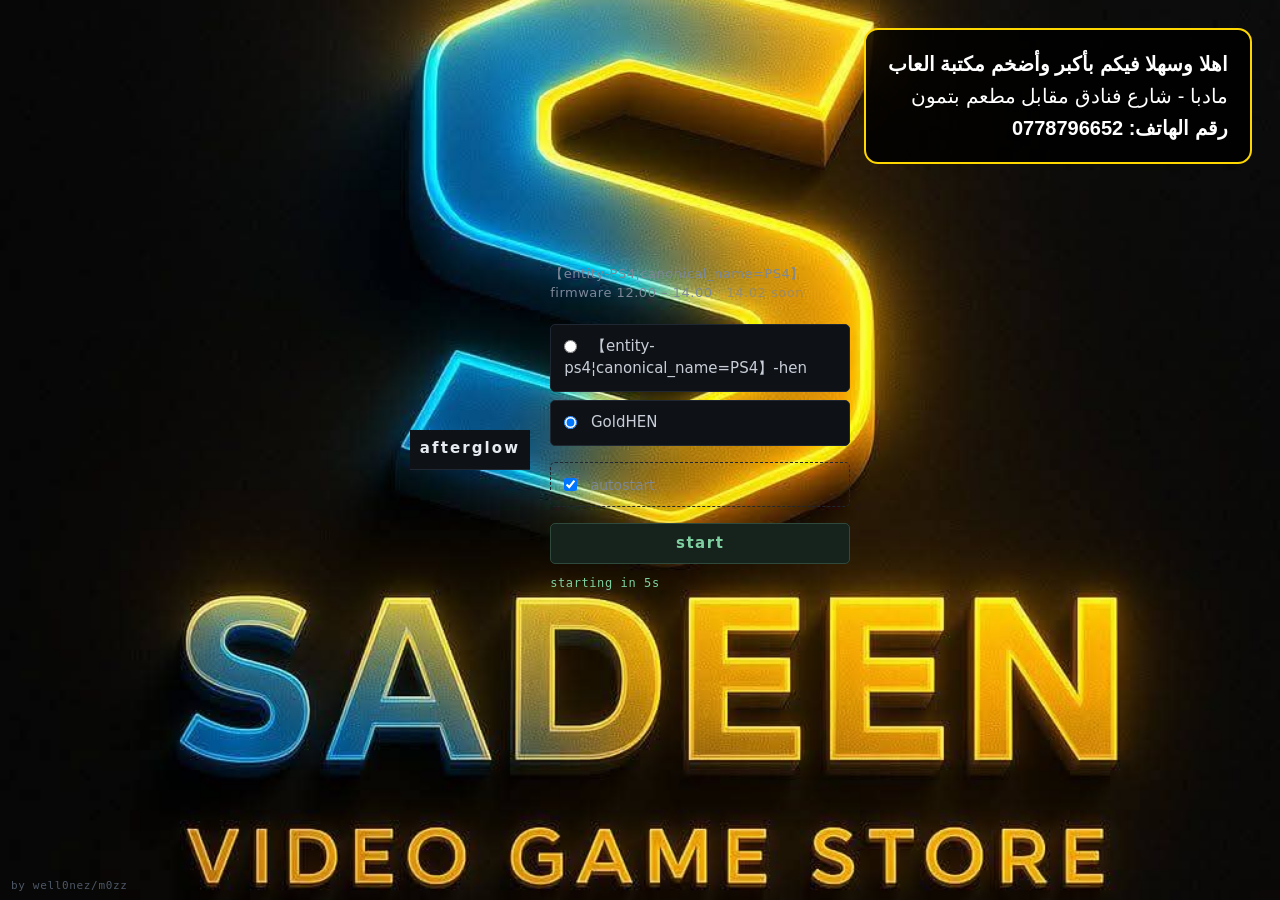
<file: index.html>
<!doctype html>
<html class="landing" lang="en" manifest="cache.appcache">
  <head>
    <meta charset="utf-8" />
    <meta name="viewport" content="width=device-width,initial-scale=1" />
    <title>afterglow</title>
    <link rel="stylesheet" href="style.css" />
  </head>
  <body>
    <div id="brand"><b>afterglow</b></div>

    <div class="shell">
      <img class="meme" src="meme.png" alt="" />

      <main class="panel">
        <p class="lede">【entity-PS4¦canonical_name=PS4】 firmware 12.00 &ndash; 14.00 <span class="soon">&middot; 14.02 soon</span></p>

        <form class="pick" id="pick">
          <label class="opt">
            <input type="radio" name="payload" value="hen" />
            <span>【entity-ps4¦canonical_name=PS4】-hen</span>
          </label>
          <label class="opt">
            <input type="radio" name="payload" value="goldhen" checked />
            <span>GoldHEN</span>
          </label>

          <label class="opt opt-auto">
            <input type="checkbox" id="auto" checked />
            <span>autostart</span>
          </label>

          <button class="btn" type="submit">start</button>
          <p class="count" id="count"></p>
          <p class="count" id="cache" aria-live="polite"></p>
        </form>
      </main>
    </div>

    <p class="byline">by well0nez/m0zz</p>
<script src="launch.js"></script>
    <div class="sadeen-info" style="position:fixed !important; top:28px !important; right:28px !important; z-index:9999 !important; background:rgba(0,0,0,0.85) !important; border:2px solid #FFD700 !important; border-radius:14px !important; padding:18px 22px !important; text-align:right !important; max-width:480px !important; direction:rtl !important; font-family:Arial;">
  <p style="font-size:28px; font-weight:bold; color:#FFD700; margin:5px;">اهلا وسهلا فيكم بأكبر وأضخم مكتبة العاب</p>
  <p style="font-size:22px; margin:5px;">مادبا - شارع فنادق مقابل مطعم بتمون</p>
  <p style="font-size:24px; font-weight:bold; margin:5px; direction:ltr;">0778796652 :رقم الهاتف</p>
    </div>
  </body>
</html>
</file>
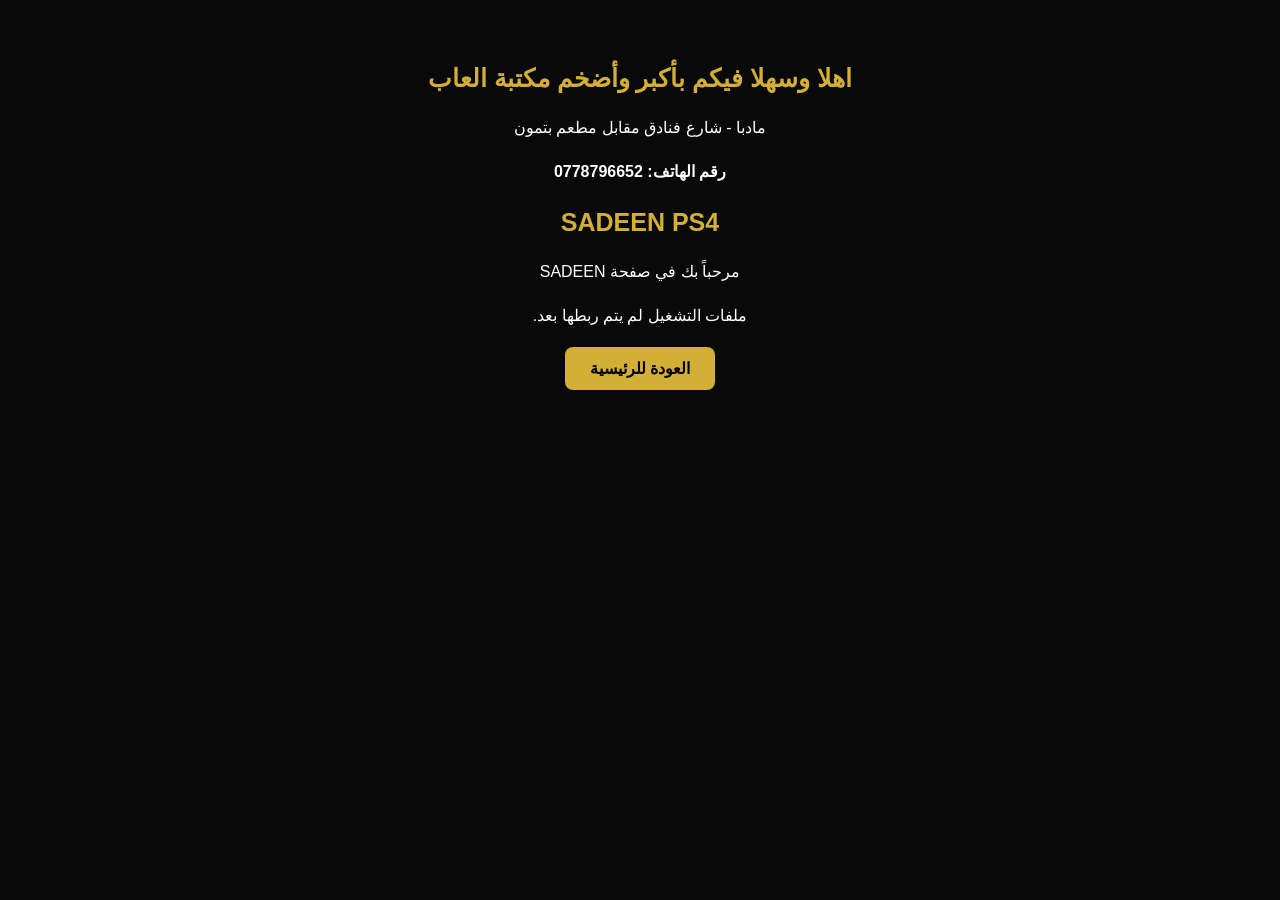
<file: exploit.html>
<!DOCTYPE html>
<html lang="ar" dir="rtl">
<head>
<meta charset="UTF-8">
<meta name="viewport" content="width=device-width, initial-scale=1">
<title>SADEEN PS4</title>
<style>
body {
  background:#090909;
  color:#d4af37;
  font-family:Arial;
  text-align:center;
  padding:35px 15px;
}
h2 {font-size:25px}
p {color:white;line-height:1.8}
a {
  display:inline-block;
  padding:12px 25px;
  background:#d4af37;
  color:#000;
  text-decoration:none;
  border-radius:8px;
  font-weight:bold;
}
</style>
</head>
<body>

<div class="sadeen-info">
  <h2>اهلا وسهلا فيكم بأكبر وأضخم مكتبة العاب</h2>
  <p>مادبا - شارع فنادق مقابل مطعم بتمون</p>
  <p><b>رقم الهاتف: 0778796652</b></p>
</div>

<h2>SADEEN PS4</h2>
<p>مرحباً بك في صفحة SADEEN</p>
<p>ملفات التشغيل لم يتم ربطها بعد.</p>
<a href="./index.html">العودة للرئيسية</a>
</body>
</html>
</file>
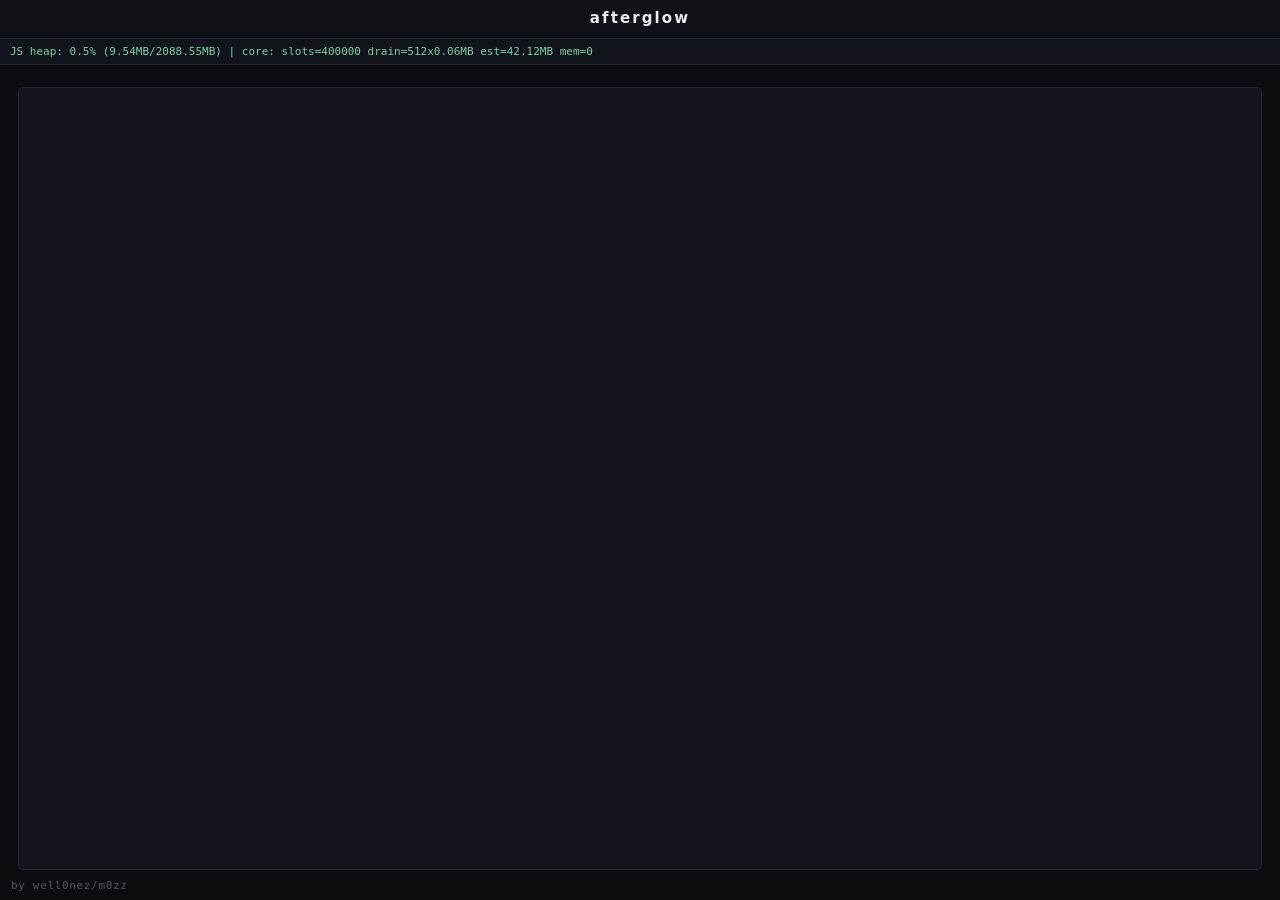
<file: jb.html>
<!doctype html>
<html lang="en" manifest="cache.appcache">
  <head>
    <meta charset="utf-8" />
    <meta name="viewport" content="width=device-width,initial-scale=1" />
    <title>afterglow</title>
    <!-- This page carries its own styles and starts its own module, and it
         loads NOTHING else. That duplicates a little of style.css, and it is
         deliberate: every subresource is one more allocation and one more
         timing shift in the process that core.js is about to groom, and this
         exploit is decided by exactly that. The landing page may use the
         shared stylesheet; this one may not. -->
    <style>
      :root {
        --bg: #0b0d10;
        --panel: #0e1116;
        --sunk: #11151b;
        --line: #1e2732;
        --fg: #c8ced8;
        --bright: #e6ebf2;
        --dim: #7c8798;
        --faint: #4d5765;
        --ok: #7fd0a0;
        --bad: #d08a7f;
        --warn: #d8c07f;
        --sans: "Segoe UI", system-ui, sans-serif;
        --mono: Consolas, "DejaVu Sans Mono", monospace;
      }
      * {
        box-sizing: border-box;
      }
      html,
      body {
        margin: 0;
        padding: 0;
        min-height: 100%;
        background: var(--bg);
        color: var(--fg);
        font: 15px/1.45 var(--sans);
      }
      #brand {
        padding: 8px 10px;
        border-bottom: 1px solid var(--line);
        background: var(--panel);
        text-align: center;
      }
      #brand b {
        color: var(--bright);
        font-size: 15px;
        font-weight: 700;
        letter-spacing: 0.14em;
      }
      /* The live heap readout sits in the flow under the bar. Nothing here
         scrolls the document itself, so it stays in view without being
         positioned over the wordmark. */
      #ramBox {
        overflow: hidden;
        padding: 5px 10px;
        border-bottom: 1px solid var(--line);
        background: var(--sunk);
        color: var(--ok);
        font: 11px/1.4 var(--mono);
        text-overflow: ellipsis;
        white-space: nowrap;
      }
      /* Running: a spinner under the bar. jb.js switches the body to .done,
         .fail or .log. */
      #spin {
        position: fixed;
        top: calc(50% + 20px);
        left: 50%;
        width: 46px;
        height: 46px;
        margin: -23px 0 0 -23px;
        border: 4px solid var(--line);
        border-top-color: var(--ok);
        border-radius: 50%;
        animation: spin 0.9s linear infinite;
      }
      @keyframes spin {
        to {
          transform: rotate(360deg);
        }
      }
      #msg {
        position: fixed;
        top: 50%;
        left: 0;
        right: 0;
        transform: translateY(-50%);
        display: none;
        text-align: center;
        font-size: 16px;
        letter-spacing: 0.5px;
      }
      #state,
      #out {
        display: none;
      }
      body.done #spin,
      body.fail #spin {
        display: none;
      }
      body.fail #msg {
        display: block;
      }
      body.done #msg {
        display: block;
        color: var(--ok);
        font-weight: 700;
        letter-spacing: 2px;
      }
      /* ?log=1 -- the full step log. Laid out with flex rather than by
         subtracting a header height from 100vh. */
      body.log {
        display: flex;
        flex-direction: column;
        height: 100vh;
      }
      body.log #spin,
      body.log #msg {
        display: none;
      }
      body.log #wrap {
        display: flex;
        flex-direction: column;
        flex: 1;
        min-height: 0;
        padding: 14px 18px 30px;
      }
      body.log #state {
        display: block;
        margin: 0 0 8px;
        font-size: 22px;
        font-weight: 700;
      }
      body.log #out {
        display: block;
        flex: 1;
        min-height: 0;
        overflow-y: auto;
        padding: 10px 12px;
        border: 1px solid var(--line);
        border-radius: 5px;
        background: var(--sunk);
        font: 12px/1.45 var(--mono);
        white-space: pre-wrap;
      }
      /* The retry notice, raised by jb.js when the chain throws or stalls. */
      .notice {
        margin: 1em 0;
        padding: 0.7em 1em;
        border: 2px solid #e66;
        background: #2a1414;
        color: #f99;
        font: 700 20px/1.4 var(--sans);
      }
      .byline {
        position: fixed;
        bottom: 9px;
        left: 11px;
        margin: 0;
        color: var(--faint);
        font: 11px/1 var(--mono);
        letter-spacing: 0.06em;
      }
      .ok {
        color: var(--ok);
      }
      .bad {
        color: var(--bad);
      }
      .warn {
        color: var(--warn);
      }
      code {
        color: #9fb3d0;
      }
    </style>
  </head>
  <body>
    <!-- jb.js owns the body class: .log while the step log is shown, .done or
         .fail once the chain has settled. The ids below are its contract --
         #ramBox, #msg, #state and #out are read by name. -->
    <div id="brand"><b>afterglow</b></div>
    <div id="ramBox">RAM: checking...</div>
    <div id="spin"></div>
    <div id="msg">Restart your console</div>
    <div id="wrap">
      <div id="state"></div>
      <div id="out"></div>
    </div>
    <p class="byline">by well0nez/m0zz</p>
    <script type="module">
      import "./jb.js";
    </script>
  </body>
</html>
</file>
<file: style.css>
/* afterglow -- shared styling for the landing page and the run page.

   The page kind sits on <html> (.landing / .run), never on <body>: jb.js owns
   the body classes .log, .done and .fail and replaces them wholesale, so a
   page-kind class on <body> would not survive the first state change. */

:root {
  --bg: #0b0d10;
  --panel: #0e1116;
  --sunk: #11151b;
  --line: #1e2732;

  --fg: #c8ced8;
  --bright: #e6ebf2;
  --dim: #7c8798;
  --faint: #4d5765;

  --ok: #7fd0a0;
  --bad: #d08a7f;
  --warn: #d8c07f;

  --sans: "Segoe UI", system-ui, sans-serif;
  --mono: Consolas, "DejaVu Sans Mono", monospace;
}

* {
  box-sizing: border-box;
}

html,
body {
  margin: 0;
  padding: 0;
  min-height: 100%;
  background: var(--bg);
  color: var(--fg);
  font: 15px/1.45 var(--sans);
}

/* --- the bar at the top of both pages ----------------------------------- */

#brand {
  padding: 8px 10px;
  border-bottom: 1px solid var(--line);
  background: var(--panel);
  text-align: center;
}

#brand b {
  color: var(--bright);
  font-size: 15px;
  font-weight: 700;
  letter-spacing: 0.14em;
  vertical-align: middle;
}

.byline {
  position: fixed;
  bottom: 9px;
  left: 11px;
  z-index: 9;
  margin: 0;
  color: var(--faint);
  font: 11px/1 var(--mono);
  letter-spacing: 0.06em;
}

/* --- landing page ------------------------------------------------------- */

.shell {
  display: flex;
  align-items: center;
  justify-content: center;
  flex-wrap: wrap;
  gap: 34px;
  min-height: calc(100vh - 38px);
  padding: 28px 20px 46px;
}

.meme {
  width: 260px;
  max-width: 44vw;
  height: auto;
}

.panel {
  width: 300px;
}

.lede {
  margin: 0 0 1.6em;
  color: var(--dim);
  font-size: 13px;
  letter-spacing: 0.04em;
}

/* The note sits on the same line as the supported versions and must read as
   a note, not as a third supported one -- dimmer, and never broken apart. */
.lede .soon {
  opacity: 0.62;
  white-space: nowrap;
}

.pick {
  margin: 0;
}

.opt {
  display: block;
  margin-bottom: 8px;
  padding: 11px 13px;
  border: 1px solid var(--line);
  border-radius: 5px;
  background: var(--panel);
  cursor: pointer;
}

.opt:hover {
  border-color: #2b3a4c;
}

.opt input {
  margin: 0 9px 0 0;
  vertical-align: middle;
}

.opt span {
  vertical-align: middle;
}

/* The autostart switch is a different kind of choice from the payload
   radios, so it sits apart from them rather than looking like a third one. */
.opt-auto {
  margin-top: 16px;
  border-style: dashed;
  background: none;
  color: var(--dim);
  font-size: 14px;
}

.btn {
  display: block;
  width: 100%;
  margin-top: 16px;
  padding: 0.8em 1.4em;
  border: 1px solid #2f4a3c;
  border-radius: 5px;
  background: #16231d;
  color: var(--ok);
  font: 700 15px/1 var(--sans);
  letter-spacing: 0.1em;
  cursor: pointer;
}

.btn:hover,
.btn:focus {
  border-color: var(--ok);
  outline: none;
}

.count {
  margin: 12px 0 0;
  min-height: 1.2em;
  color: var(--ok);
  font: 12px/1.2 var(--mono);
  letter-spacing: 0.05em;
}

/* --- run page ----------------------------------------------------------- */

/* Running: a spinner under the bar. jb.js switches the body to .done, .fail
   or .log. */
#spin {
  position: fixed;
  top: calc(50% + 20px);
  left: 50%;
  width: 46px;
  height: 46px;
  margin: -23px 0 0 -23px;
  border: 4px solid var(--line);
  border-top-color: var(--ok);
  border-radius: 50%;
  animation: spin 0.9s linear infinite;
}

@keyframes spin {
  to {
    transform: rotate(360deg);
  }
}

#msg {
  position: fixed;
  top: 50%;
  left: 0;
  right: 0;
  transform: translateY(-50%);
  display: none;
  text-align: center;
  font-size: 16px;
  letter-spacing: 0.5px;
}

#wrap {
  padding: 0;
}

#state,
#out {
  display: none;
}

body.done #spin,
body.fail #spin {
  display: none;
}

body.fail #msg {
  display: block;
}

body.done #msg {
  display: block;
  color: var(--ok);
  font-weight: 700;
  letter-spacing: 2px;
}

/* ?log=1 -- the full step log. The column is laid out with flex rather than
   by subtracting the header height from 100vh: the log then keeps filling
   the page whatever the strip above it ends up being. */
body.log {
  display: flex;
  flex-direction: column;
  height: 100vh;
}

body.log #spin,
body.log #msg {
  display: none;
}

body.log #wrap {
  display: flex;
  flex-direction: column;
  flex: 1;
  min-height: 0;
  padding: 14px 18px 30px;
}

body.log #state {
  display: block;
  margin: 0 0 8px;
  font-size: 22px;
  font-weight: 700;
}

body.log #out {
  display: block;
  flex: 1;
  min-height: 0;
  overflow-y: auto;
  padding: 10px 12px;
  border: 1px solid var(--line);
  border-radius: 5px;
  background: var(--sunk);
  font: 12px/1.45 var(--mono);
  white-space: pre-wrap;
}

/* The live heap readout sits in the flow under the bar. Nothing on this page
   scrolls the document itself -- the log has its own scroll box -- so it
   stays in view without being positioned over the wordmark. */
#ramBox {
  overflow: hidden;
  padding: 5px 10px;
  border-bottom: 1px solid var(--line);
  background: var(--sunk);
  color: var(--ok);
  font: 11px/1.4 var(--mono);
  text-overflow: ellipsis;
  white-space: nowrap;
}

/* The retry notice, raised by jb.js when the chain throws or stalls. */
.notice {
  margin: 1em 0;
  padding: 0.7em 1em;
  border: 2px solid #e66;
  background: #2a1414;
  color: #f99;
  font: 700 20px/1.4 var(--sans);
}

.ok {
  color: var(--ok);
}

.bad {
  color: var(--bad);
}

.warn {
  color: var(--warn);
}

code {
  color: #9fb3d0;
}
body {
  margin: 0 !important;
  padding: 0 !important;
  display: flex !important;
  justify-content: center !important;
  align-items: center !important;
  min-height: 100vh !important;
  background: #000 url('FB_IMG_1794230006751.jpg') no-repeat center center fixed !important;
  background-size: cover !important;
  transform: none !important;
}

.container, .main, #main, .content {
  width: 95% !important;
  max-width: 900px !important;
  margin: auto !important;
  text-align: center !important;
  float: none !important;
}
img {
  display: none !important;
}

/* مربع معلومات SADEEN - الزاوية اليمين */
.sadeen-info {
  position: fixed !important;
  top: 28px !important;
  right: 28px !important;
  z-index: 9999 !important;
  background: rgba(0,0,0,0.85) !important;
  border: 2px solid #ffcc00 !important;
  border-radius: 14px !important;
  padding: 18px 22px !important;
  text-align: right !important;
  max-width: 480px !important;
  direction: rtl !important;
}

.sadeen-info h2 {
  color: #ffcc00 !important;
  font-size: 28px !important;
  margin: 0 0 8px !important;
}

.sadeen-info p {
  color: white !important;
  font-size: 20px !important;
  line-height: 1.6 !important;
  margin: 0 !important;
}
</file>
